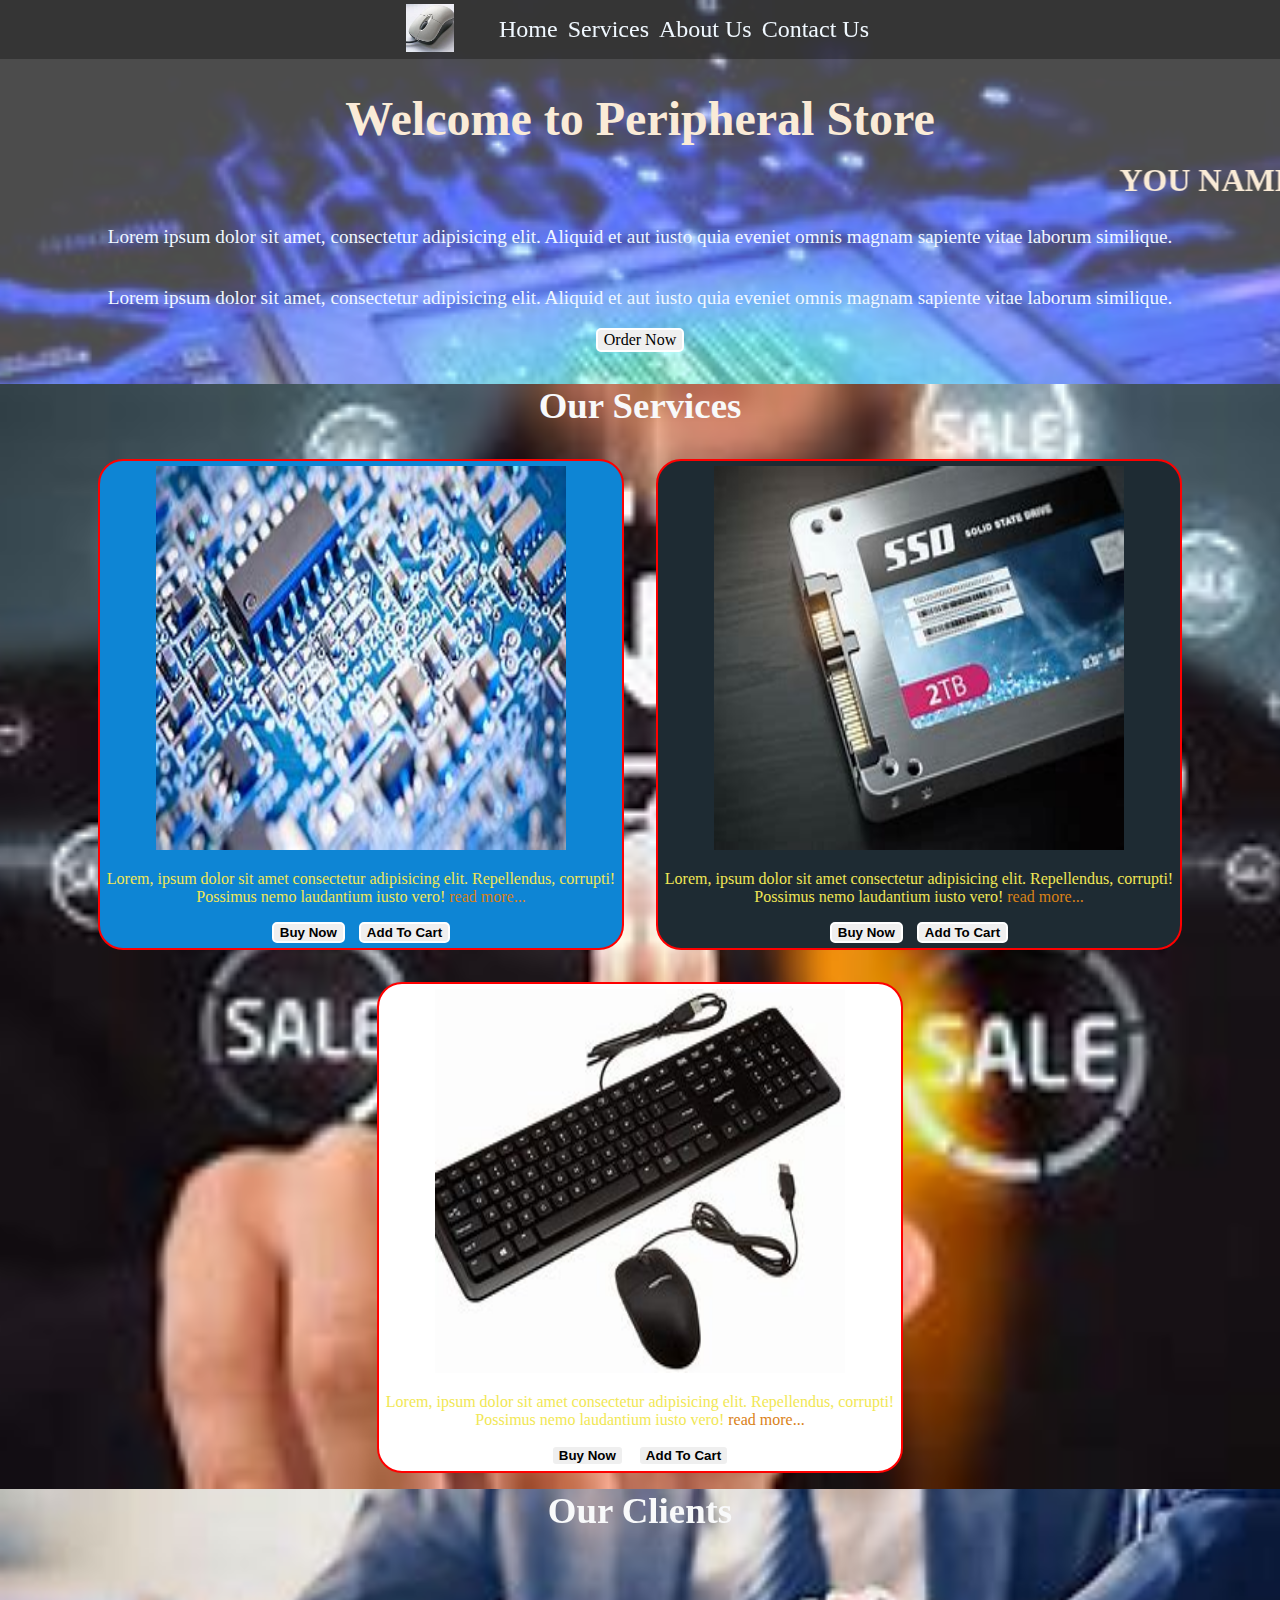
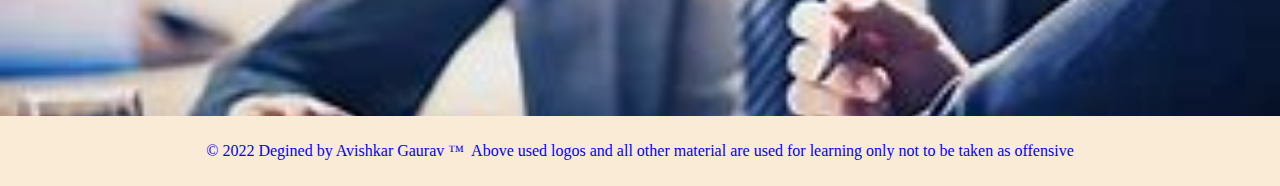
<file: html/index.html>
<!DOCTYPE html>
<html lang="en">

<head>
    <meta charset="UTF-8">
    <meta http-equiv="X-UA-Compatible" content="IE=edge">
    <meta name="viewport" content="width=device-width, initial-scale=1.0">
    <title>Online Computer peripherals</title>
    <link rel="stylesheet" href="../css/style.css">
    <link rel="stylesheet" media="screen and (max-width:1300px)" href="../css/tab.css">
    <link rel="stylesheet" media="screen and (max-width:900px)" href="../css/minitab.css">
    <link rel="stylesheet" media="screen and (max-width:400px)" href="../css/phone.css">

    <!-- <link rel="stylesheet" href="https://cdnjs.cloudflare.com/ajax/libs/font-awesome/4.7.0/css/font-awesome.min.css"> -->
</head>

<body>
    <div class="header">
        <div class="navbar">
            <div class="logo">
                <img src="../img/logo.jfif" alt="logo">
            </div>
            <ul>
                <li><a href>Home</a></li>
                <li><a href>Services</a></li>
                <li><a href>About Us</a></li>
                <li><a href>Contact Us</a></li>
            </ul>
            <div class="search">
                <!-- <input type="search" name="search" id="nav_search"> -->
                <!-- <img src="../img/search.jfif" alt=""> -->
                <!-- <button type="submit"><i class="fa fa-search"></i></button> -->

            </div>
        </div>
    </div>
    <section class="headlines">
        <h1>Welcome to Peripheral Store</h1>
        <marquee behavior="" direction="" scrollamount=20>
            <h2>YOU NAME AND WE HAVE IT</h2>
        </marquee>
        <p>Lorem ipsum dolor sit amet, consectetur adipisicing elit. Aliquid et aut iusto quia eveniet omnis magnam
            sapiente vitae laborum similique.</p>
        <p>Lorem ipsum dolor sit amet, consectetur adipisicing elit. Aliquid et aut iusto quia eveniet omnis magnam
            sapiente vitae laborum similique.</p>
        <button>Order Now</button>
    </section>
    <section class="services_container">
        <h2>Our Services</h2>
        <div class="services">
            <div class="container1 center cont-img">
                <img src="../img/chip.jfif" alt="">
                <p>Lorem, ipsum dolor sit amet consectetur adipisicing elit. Repellendus, corrupti! Possimus nemo
                    laudantium iusto vero! <a href="">read more...</a></p>
                <button>Buy Now</button>
                <button>Add To Cart</button>

            </div>
            <div class="container2 center cont-img">
                <img src="../img/ssd.jfif" alt="">
                <p>Lorem, ipsum dolor sit amet consectetur adipisicing elit. Repellendus, corrupti! Possimus nemo
                    laudantium iusto vero! <a href="">read more...</a></p>
                <button>Buy Now</button>
                <button>Add To Cart</button>

            </div>
            <div class="container3 center cont-img">
                <img src="../img/keymouse.jfif" alt="">
                <p>Lorem, ipsum dolor sit amet consectetur adipisicing elit. Repellendus, corrupti! Possimus nemo
                    laudantium iusto vero! <a href="">read more...</a></p>
                <button>Buy Now</button>
                <button>Add To Cart</button>

            </div>
        </div>
    </section>
    <section class="client-container">
        <h2>Our Clients</h2>
        <marquee behavior="" direction="" scrollamount=15>
            <div class="client">
                <div class="box">
                    <img src="../img/sskzm-1.jfif" alt="content.jpge">
                </div>
                <div class="box">
                    <img src="../img/ssgjn.jfif" alt="content.jpge">
                </div>
                <div class="box">
                    <img src="../img/ssn.jfif" alt="content.jpge">
                </div>
            </div>
        </marquee>
    </section>
    <section class="footer">
        <p>&copy 2022 Degined by Avishkar Gaurav &trade; </p>
        <p>&nbsp; Above used logos and all other material are used for learning only not to be taken as offensive</p>
    </section>
</body>

</html>
</file>
<file: css/tab.css>
.services{
    flex-wrap: wrap;
    /* flex-direction: column; */
}

.cont-img{
    width: 40%;
}
</file>
<file: css/minitab.css>
.services{
    flex-direction: column;
    flex-wrap: wrap;
}.cont-img{
    width: 90%;
    margin-bottom: 10px;
}
</file>
<file: css/phone.css>
.headlines h1{
    /* height: 20em; */
    font-size: 1.5rem;
}
.headlines h2{
    font-size: 1rem;
}
.headlines p{
    font-size: 0.5rem;
}
.logo img{
    display: none;
}
.headlines::before{
    height: 20em;
}
.navbar ul li {
    font-size: 1rem;
}
.cont-img img {
    width: 80%;
    height: 10em;
}
</file>
<file: css/style.css>
/* reset css and body styling */
body{
    margin: 0px;
    padding: 0px;
}

/* logo styling */
.logo img{
    height: 3rem;
    width: 3rem;
}
/* navbar styling */
.header{
    position: sticky;
    top:0px
}
.navbar::before{
    content: "";
    background-color: black;
    position: absolute;
    height:100%;
    width: 100%;
    z-index: -1;
    opacity: 0.3;
}
.navbar{
    position: relative;
    display: flex;
    height: 100%;
    width: 100%;
    justify-content: center;
    align-items: center;
}
.navbar ul{
    display: flex;
}
.navbar ul li{
    
    list-style: none;
    padding: 0px 5px;
    font-size: 1.5rem;
}
.navbar ul li a{
    text-decoration: none;
    color: aliceblue;
}
.navbar ul li a:hover{
    background-color:grey ;
    border-radius: 10px;
    color: bisque;
}
/* Search Styling */
.search{
    height: 25px;    
}
.search img{
    height: 100%;
    position: relative;
    top: 7px;
    padding-top: 8px;
}

/* body class styling */
.headlines::before{
    content: "";
    background: url("../img/body.jfif") repeat-x center center/cover;
    position: absolute;
    top:0px;
    height:55em;
    width: 100%;
    z-index: -1;
    opacity: 0.7;
}
.headlines{
    width: 100%;
    display: flex;
    flex-direction: column;
    align-items: center;
    justify-content: center;
    
}

.headlines h1{
    color: antiquewhite;
    font-size: 3rem;
    margin-bottom: 0.5rem;
    animation-name: headline;
    animation-duration: 5s;
    animation-iteration-count: infinite;
}
@keyframes headline {
    0%{
        color: rgb(106, 170, 170);
    }
    20%{
        color: red;
    }
    40%{
        color: green;
    }
    60%{
        color: greenyellow;
    }
    80%{
        color: yellow;
    }
    100%{
        color: orange;
    }
}
.headlines h2{
    color: antiquewhite;
    font-size: 2rem;
    margin: 0.5rem;
    animation-name: quote;
    animation-duration: 5s;
    animation-iteration-count: infinite;
}
@keyframes quote {
    0%{
        color: rgb(106, 170, 170);
    }
    20%{
        color: red;
    }
    40%{
        color: green;
    }
    60%{
        color: greenyellow;
    }
    80%{
        color: yellow;
    }
    100%{
        color: orange;
    }
}
.headlines p{
    color: aliceblue;
    font-size: 1.2rem;
    /* align-items: center; */
}
.headlines button{
    border-radius: 5px;
    border: 2px solid white;
    font-family: 'Trebuchet MS';
    font-size: 1em;
    cursor: pointer;
}
.headlines button:hover{
    background-color: grey;
    color:bisque;
}

/* Services styling */
.center{
    text-align: center;
}
.services_container{
    margin-top: 2rem; 
    /* background-color: rgb(137 137 237); */
    background: url("../img/product.jfif") no-repeat center center/cover;
}
.services{
    margin-top: 1em;
    display: flex;
    flex-direction: row;
    justify-content: center;
    color: rgb(241, 231, 85);
}
.services_container h2{
    margin: 0.2em;
    text-align: center;
    font-size: 2.3em;
    color: rgb(248, 249, 250);
}

.container1{
    padding: 2px;
    width: 20rem;
    border: 2px solid red;
    border-radius: 25px;
    padding: 5px;
    margin: 1rem;
    /* width: 300px; */
    background-color: rgb(14, 133, 212);
} 
.container2{
    padding: 2px;
    width: 20rem;
    border: 2px solid red;
    border-radius: 25px;
    padding: 5px;
    margin: 1rem;
    /* width: 300px; */
    background-color: rgb(30, 43, 51);
} 
.container3{
    width: 20rem;
    padding: 2px;
    border: 2px solid red;
    border-radius: 25px;
    padding: 5px;
    margin: 1rem;
    /* width: 300px; */
    background-color: white;
} 
.cont-img{
    width: 33%;
    margin: auto;
    margin: 1rem;
}
.cont-img img{
    width: 80%;
    height: 24em;
}
.cont-img p a{
    text-decoration: none;
    color:rgb(218, 130, 23);
}
.cont-img p a:hover{
    text-decoration: underline;
    color: bisque;
}
.cont-img button{
    border: 2px solid white;
    border-radius: 5px;
    font-weight: bold;
    margin:0px 5px;
}
.cont-img button:hover{
    background-color: grey;
    color:bisque;
    cursor: pointer;
}

/* Client Section Styling */
.client-container{
    background:url("../img/client.jfif") no-repeat center center/cover;
    position: relative;
    top: 0em;
}
.client{
    display: flex;
    flex-direction: row;
    justify-content: center;
    align-items: center;
}
.client img{
    width: 10em;
    height: 10em;
    margin: 0px 10px;
}
.client-container h2{
    text-align: center;
    font-size: 2.3em;
    color: rgb(248, 249, 250);
    margin-top: 0rem;
    margin-bottom: 1rem;
}

/* Footer styling */
.footer{
    /* position: sticky;
    bottom: 0px; */
    display: flex;
    height: 70px;
    width: 100%;
    justify-content: center;
    align-items: center;
    color: blue;
    background-color:antiquewhite;
}
</file>
